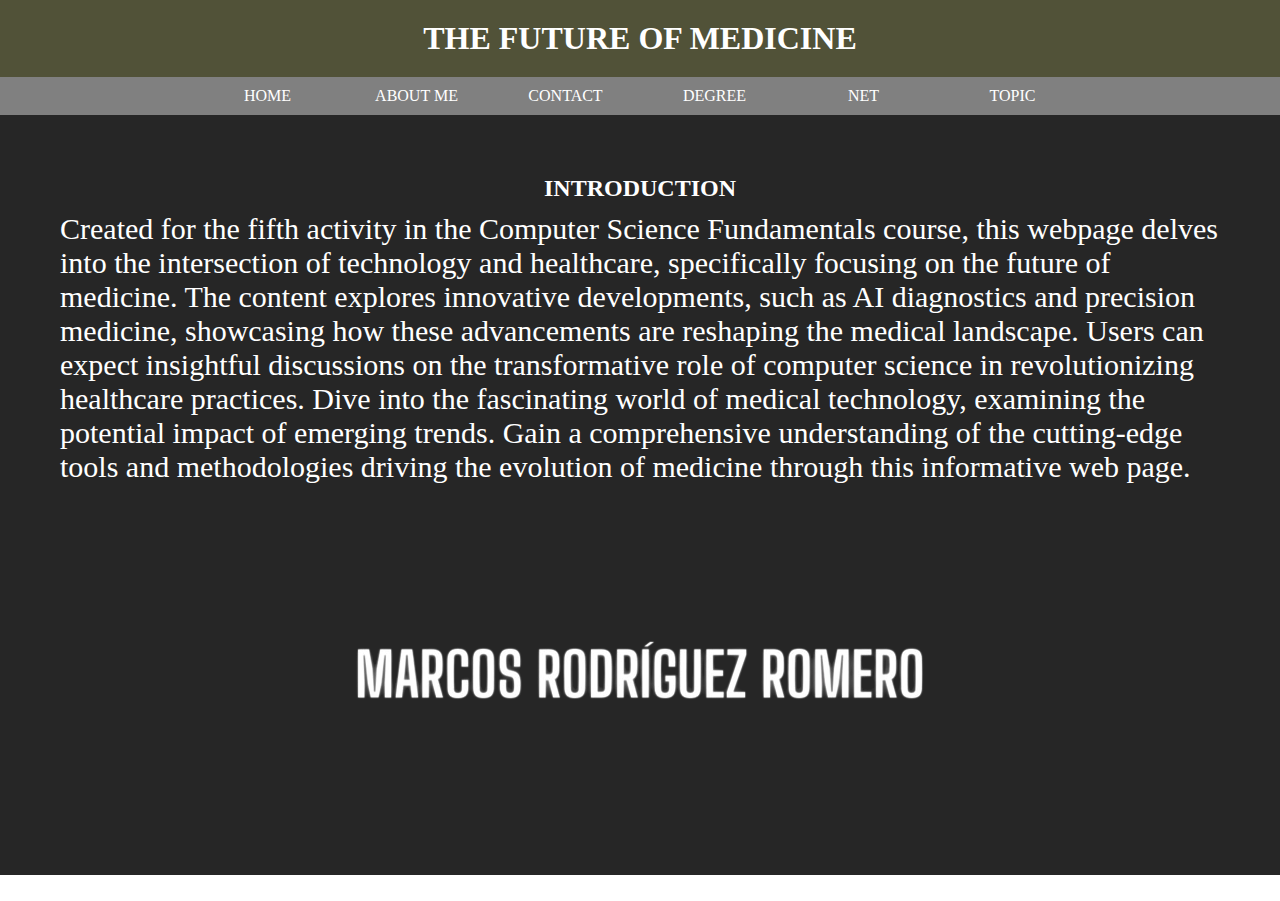
<file: docs/index.html>
<!DOCTYPE html>
<html>
    <head>
        <title>EL FUTURO DE LA MEDICINA</title>
        <link href="./css/style.css" rel="stylesheet" type="text/css" />

    </head>
    <body>
         <h1>THE FUTURE OF MEDICINE</h1>
             <nav>
                 <ul>
                     <li><a href="#">HOME</a></li>
                     <li><a href="Public/about.html">ABOUT ME</a></li>
                     <li><a href="Public/contact.html ">CONTACT</a></li>
                     <li><a href="Public/degree.html">DEGREE</a></li>
                      <li><a href="Public/net.html">NET</a></li>
                     <li><a href="Public/topic.html">TOPIC</a></li>
                </ul>
            </nav>
        <div class="fondo">
            <div class="contenido">
                         <div>
                            <h2 class="subtitulo-m">INTRODUCTION</h2>
                            <p class="tmain"> Created for the fifth activity in the Computer Science Fundamentals course, this webpage delves into the intersection of technology and healthcare, specifically focusing on the future of medicine. The content explores innovative developments, such as AI diagnostics and precision medicine, showcasing how these advancements are reshaping the medical landscape. Users can expect insightful discussions on the transformative role of computer science in revolutionizing healthcare practices. Dive into the fascinating world of medical technology, examining the potential impact of emerging trends. Gain a comprehensive understanding of the cutting-edge tools and methodologies driving the evolution of medicine through this informative web page.
                            </p>
                        <div class="nombre"><img src="./images/MARCOS_RODRÍGUEZ_1_-removebg-preview.png"></div>
                         </div>
            </div>
        </div>  
    </body>
                  
    </body>
</html>
</file>
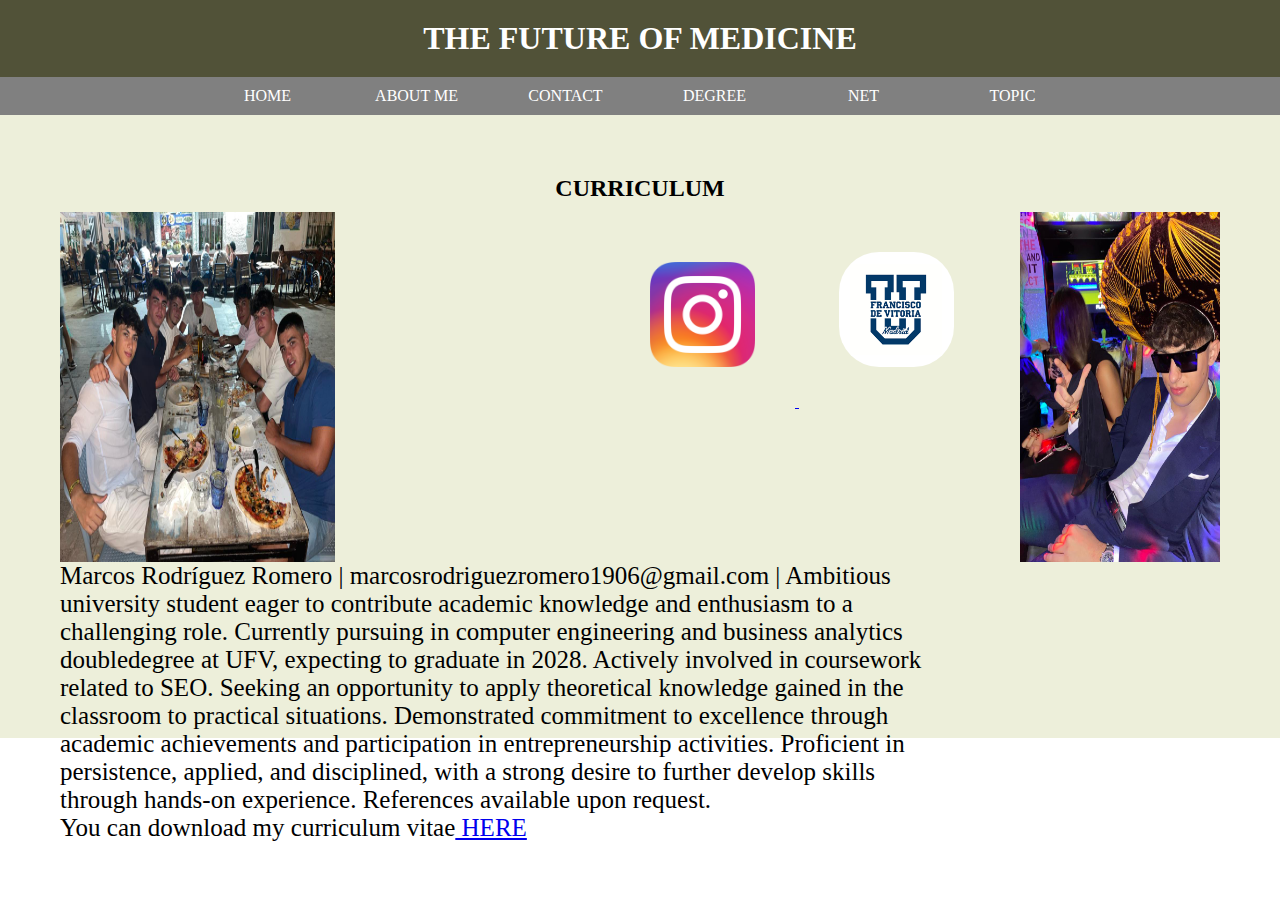
<file: docs/Public/about.html>
<!DOCTYPE html>
<html>
    <head>
        <title>About me</title>
        <link href="../css/style.css" rel="stylesheet" type="text/css" />

    </head>
    <body>
         <h1>THE FUTURE OF MEDICINE</h1>
             <nav>
                 <ul>
                     <li><a href="../index.html">HOME</a></li>
                     <li><a href="#">ABOUT ME</a></li>
                     <li><a href="contact.html ">CONTACT</a></li>
                     <li><a href="degree.html">DEGREE</a></li>
                      <li><a href="net.html">NET</a></li>
                     <li><a href="topic.html">TOPIC</a></li>
                </ul>
            </nav>
        <div class="fondo-o">
            <div class="contenido">
                        <div>
                            <h2 class="subtitulo-o">CURRICULUM</h2>
                            <img class = "fiesta";  src="../images/WhatsApp Image 2023-12-11 at 08.12.12.jpeg">
                            <img class = "cena";  src="../images/WhatsApp Image 2023-12-11 at 09.23.05.jpeg">
                            <p class="othera"> Marcos Rodríguez Romero | marcosrodriguezromero1906@gmail.com | Ambitious university student eager to contribute academic knowledge and enthusiasm to a challenging role. Currently pursuing in computer engineering and business analytics doubledegree at UFV, expecting to graduate in 2028. Actively involved in coursework related to SEO. Seeking an opportunity to apply theoretical knowledge gained in the classroom to practical situations. Demonstrated commitment to excellence through academic achievements and participation in entrepreneurship activities. Proficient in persistence, applied, and disciplined, with a strong desire to further develop skills through hands-on experience. References available upon request.
                               <br>You can download my curriculum vitae<a href="file:///C:/Users/Marcos/Downloads/Curriculum%20Vitae.pdf" target="_blank"> HERE</a> </p>
                            <a href="https://www.instagram.com/marcoss_rodri/">
                                <img class = "instagram";  src="../images/Instagram_icon.png">
                            </a>
                            <a href="https://www.ufv.es/">
                            <img class = "ufv";  src="../images/ufv.png"; >

                        </a>
                        </div>
                </div>
        </div>
    </body>
                  
 
</html>
</file>
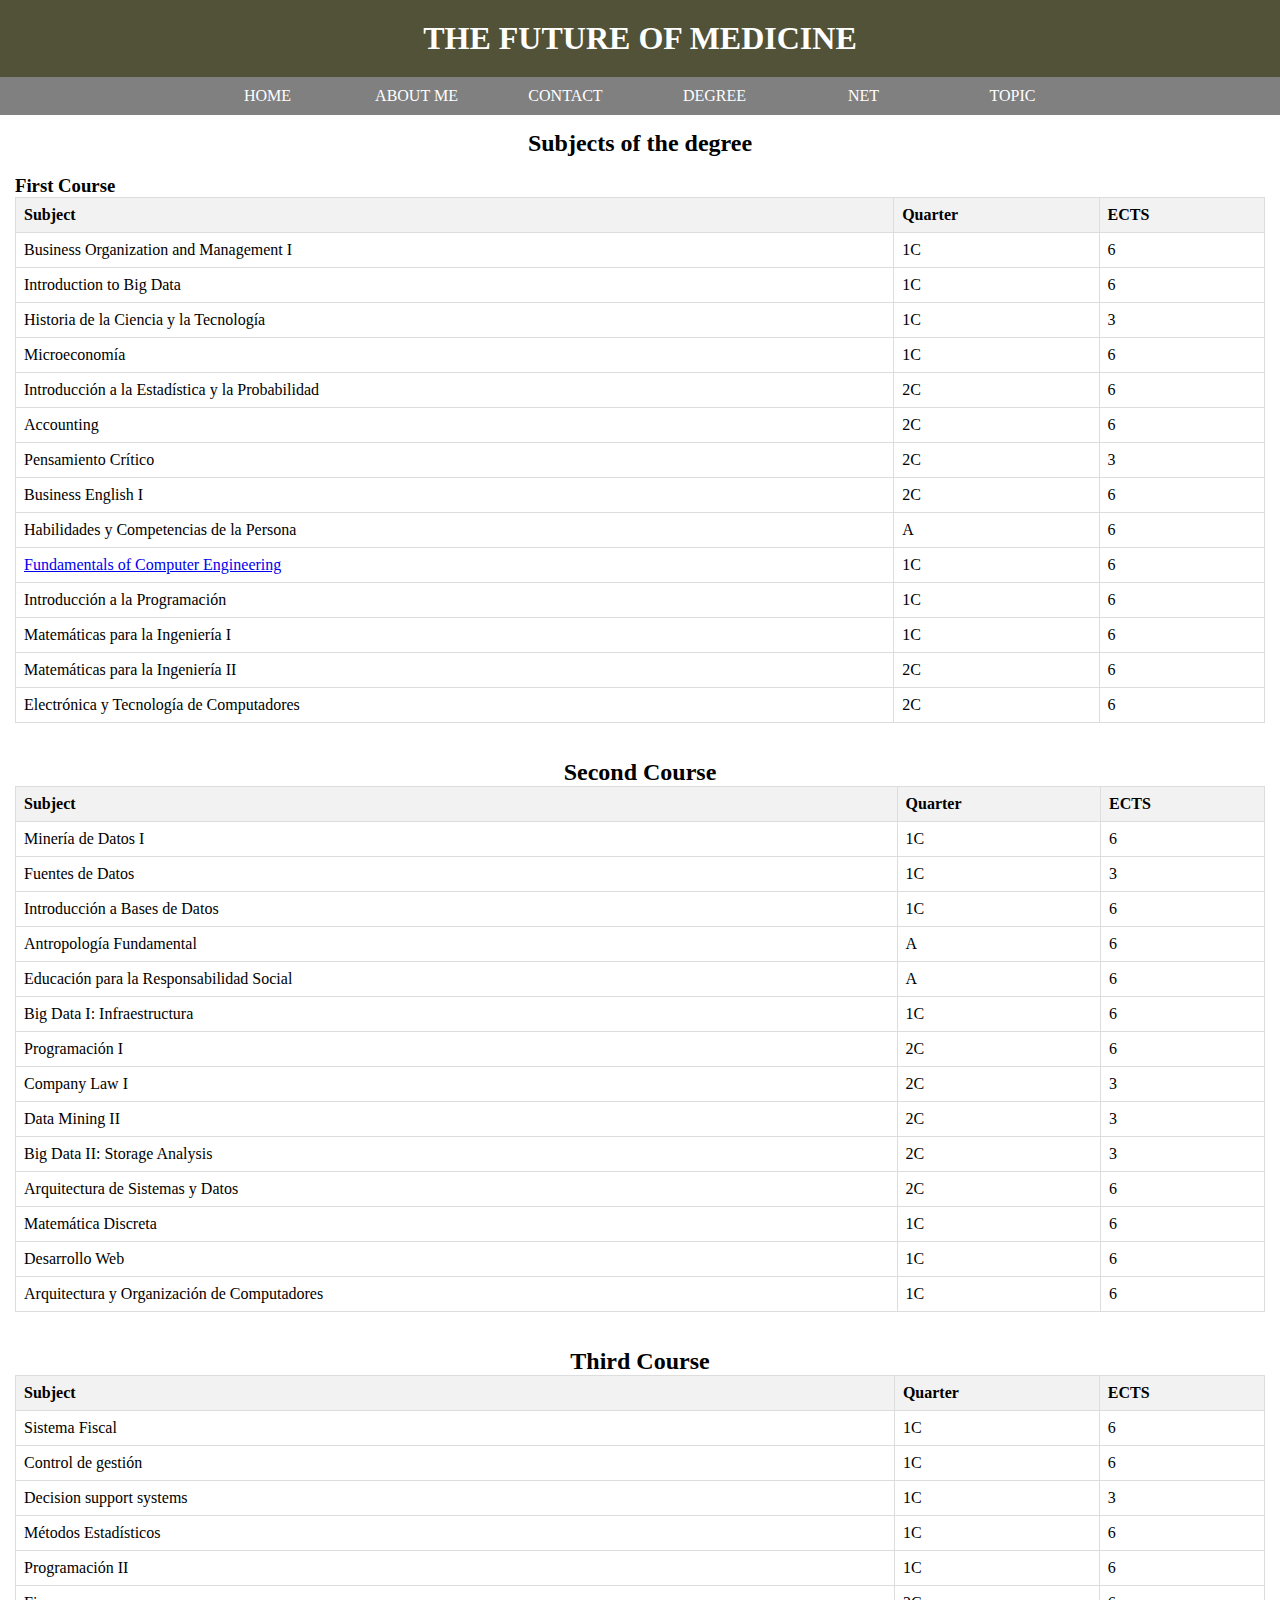
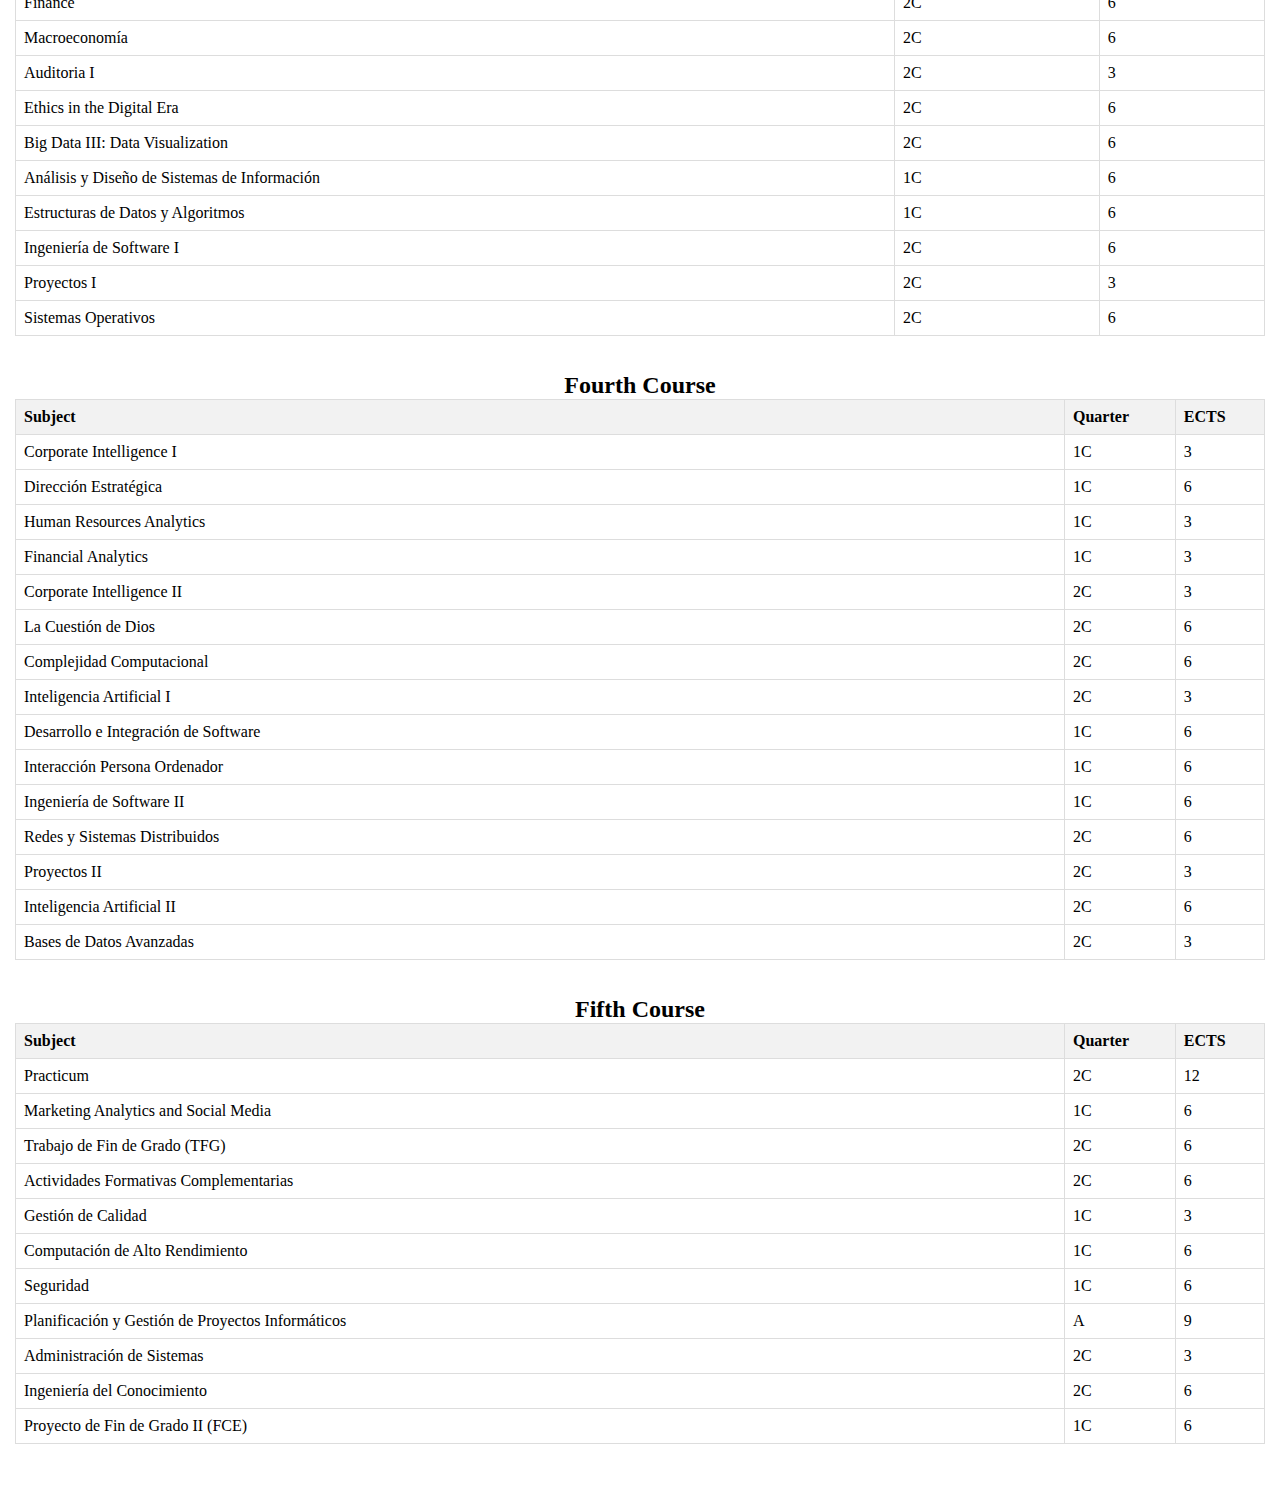
<file: docs/Public/degree.html>
<!DOCTYPE html>
            <html lang="es">
            <head>
                <meta charset="UTF-8">
                <meta name="viewport" content="width=device-width, initial-scale=1.0">
                <link href="../css/style.css" rel="stylesheet" type="text/css" />
                <title>Tabla de Cursos</title>
            </head>
            <body class="dbody">
                <head>
                    <h1>THE FUTURE OF MEDICINE</h1>
                    <nav>
                        <ul>
                            <li><a href="../index.html">HOME</a></li>
                            <li><a href="about.html">ABOUT ME</a></li>
                            <li><a href="contact.html ">CONTACT</a></li>
                            <li><a href="#">DEGREE</a></li>
                             <li><a href="net.html">NET</a></li>
                            <li><a href="topic.html">TOPIC</a></li>
                       </ul>
                   </nav>
                    <meta charset="UTF-8">
                    <meta name="viewport" content="width=device-width, initial-scale=1.0">

                 </head>
                <div class="ctabla">
                    <h2>Subjects of the degree</h2>
                    <br>
                    <h3>First Course</h3>
                    <table>
                       <tr>
                          <th>Subject</th>
                          <th>Quarter</th>
                          <th>ECTS</th>
                       </tr>
                       <tr>
                          <td>Business
                             Organization and Management I</td>
                          <td>1C</td>
                          <td>6</td>
                       </tr>
                       <tr>
                          <td>Introduction to Big Data</td>
                          <td>1C</td>
                          <td>6</td>
                       </tr>
                       <tr>
                          <td>Historia de la Ciencia y la Tecnología</td>
                          <td>1C</td>
                          <td>3</td>
                       </tr>
                       <tr>
                          <td>Microeconomía</td>
                          <td>1C</td>
                          <td>6</td>
                       </tr>
                       <tr>
                          <td>Introducción a la Estadística y la Probabilidad</td>
                          <td>2C</td>
                          <td>6</td>
                       </tr>
                       <tr>
                          <td>Accounting</td>
                          <td>2C</td>
                          <td>6</td>
                       </tr>
                       <tr>
                          <td>Pensamiento Crítico</td>
                          <td>2C</td>
                          <td>3</td>
                       </tr>
                       <tr>
                          <td>Business English I</td>
                          <td>2C</td>
                          <td>6</td>
                       </tr>
                       <tr>
                          <td>Habilidades y Competencias de la Persona</td>
                          <td>A</td>
                          <td>6</td>
                       </tr>
                       <tr>
                          <td><a class="read_more" href="fundamentals.html"> Fundamentals of Computer
                                Engineering</a></td>
                          <td>1C</td>
                          <td>6</td>
                       </tr>
                       <tr>
                          <td>Introducción a la Programación</td>
                          <td>1C</td>
                          <td>6</td>
                       </tr>
                       <tr>
                          <td>Matemáticas para la Ingeniería I</td>
                          <td>1C</td>
                          <td>6</td>
                       </tr>
                       <tr>
                          <td>Matemáticas para la Ingeniería II</td>
                          <td>2C</td>
                          <td>6</td>
                       </tr>
                       <tr>
                          <td>Electrónica y Tecnología de Computadores</td>
                          <td>2C</td>
                          <td>6</td>
                       </tr>

                    </table>
                    <br>
                    <br>

                    <h2>Second Course</h2>
                    <table>
                       <tr>
                          <th>Subject</th>
                          <th>Quarter</th>
                          <th>ECTS</th>
                       </tr>
                       <tr>
                          <td>Minería de Datos I</td>
                          <td>1C</td>
                          <td>6</td>
                       </tr>
                       <tr>
                          <td>Fuentes de Datos</td>
                          <td>1C</td>
                          <td>3</td>
                       </tr>
                       <tr>
                          <td>Introducción a Bases de Datos </td>
                          <td>1C</td>
                          <td>6</td>
                       </tr>
                       <tr>
                          <td>Antropología Fundamental</td>
                          <td>A</td>
                          <td>6</td>
                       </tr>
                       <tr>
                          <td>Educación para la Responsabilidad Social</td>
                          <td>A</td>
                          <td>6</td>
                       </tr>
                       <tr>
                          <td>Big Data I: Infraestructura</td>
                          <td>1C</td>
                          <td>6</td>
                       </tr>
                       <tr>
                          <td>Programación I</td>
                          <td>2C</td>
                          <td>6</td>
                       </tr>
                       <tr>
                          <td>Company Law I</td>
                          <td>2C</td>
                          <td>3</td>
                       </tr>
                       <tr>
                          <td>Data Mining II</td>
                          <td>2C</td>
                          <td>3</td>
                       </tr>
                       <tr>
                          <td>Big Data II: Storage Analysis</td>
                          <td>2C</td>
                          <td>3</td>
                       </tr>
                       <tr>
                          <td>Arquitectura de Sistemas y Datos</td>
                          <td>2C</td>
                          <td>6</td>
                       </tr>
                       <tr>
                          <td>Matemática Discreta</td>
                          <td>1C</td>
                          <td>6</td>
                       </tr>
                       <tr>
                          <td>Desarrollo Web</td>
                          <td>1C</td>
                          <td>6</td>
                       </tr>
                       <tr>
                          <td>Arquitectura y Organización de Computadores</td>
                          <td>1C</td>
                          <td>6</td>
                       </tr>

                       <!-- Tercer curso -->
                    </table>
                    <br>
                    <br>

                    <h2>Third Course</h2>
                    <table>
                       <tr>
                          <th>Subject</th>
                          <th>Quarter</th>
                          <th>ECTS</th>
                       </tr>
                       <tr>
                          <td>Sistema Fiscal</td>
                          <td>1C</td>
                          <td>6</td>
                       </tr>
                       <tr>
                          <td>Control de gestión</td>
                          <td>1C</td>
                          <td>6</td>
                       </tr>
                       <tr>
                          <td>Decision support systems</td>
                          <td>1C</td>
                          <td>3</td>
                       </tr>
                       <tr>
                          <td>Métodos Estadísticos</td>
                          <td>1C</td>
                          <td>6</td>
                       </tr>
                       <tr>
                          <td>Programación II</td>
                          <td>1C</td>
                          <td>6</td>
                       </tr>
                       <tr>
                          <td>Finance</td>
                          <td>2C</td>
                          <td>6</td>
                       </tr>
                       <tr>
                          <td>Macroeconomía</td>
                          <td>2C</td>
                          <td>6</td>
                       </tr>
                       <tr>
                          <td>Auditoria I</td>
                          <td>2C</td>
                          <td>3</td>
                       </tr>
                       <tr>
                          <td>Ethics in the Digital Era</td>
                          <td>2C</td>
                          <td>6</td>
                       </tr>
                       <tr>
                          <td>Big Data III: Data Visualization</td>
                          <td>2C</td>
                          <td>6</td>
                       </tr>
                       <tr>
                          <td>Análisis y Diseño de Sistemas de Información</td>
                          <td>1C</td>
                          <td>6</td>
                       </tr>
                       <tr>
                          <td>Estructuras de Datos y Algoritmos</td>
                          <td>1C</td>
                          <td>6</td>
                       </tr>
                       <tr>
                          <td>Ingeniería de Software I</td>
                          <td>2C</td>
                          <td>6</td>
                       </tr>
                       <tr>
                          <td>Proyectos I</td>
                          <td>2C</td>
                          <td>3</td>
                       </tr>
                       <tr>
                          <td>Sistemas Operativos</td>
                          <td>2C</td>
                          <td>6</td>
                       </tr>
                    </table>

                    <br>
                    <br>

                    <h2>Fourth Course</h2>
                    <table>
                       <tr>
                          <th  class = "error">Subject</th>
                          <th>Quarter</th>
                          <th>ECTS</th>
                       </tr>
                       <tr>
                          <td>Corporate Intelligence I</td>
                          <td>1C</td>
                          <td>3</td>
                       </tr>
                       <tr>
                          <td>Dirección Estratégica</td>
                          <td>1C</td>
                          <td>6</td>
                       </tr>
                       <tr>
                          <td>Human Resources Analytics</td>
                          <td>1C</td>
                          <td>3</td>
                       </tr>
                       <tr>
                          <td>Financial Analytics</td>
                          <td>1C</td>
                          <td>3</td>
                       </tr>
                       <tr>
                          <td>Corporate Intelligence II</td>
                          <td>2C</td>
                          <td>3</td>
                       </tr>
                       <tr>
                          <td>La Cuestión de Dios</td>
                          <td>2C</td>
                          <td>6</td>
                       </tr>
                       <tr>
                          <td>Complejidad Computacional</td>
                          <td>2C</td>
                          <td>6</td>
                       </tr>
                       <tr>
                          <td>Inteligencia Artificial I</td>
                          <td>2C</td>
                          <td>3</td>
                       </tr>
                       <tr>
                          <td>Desarrollo e Integración de Software</td>
                          <td>1C</td>
                          <td>6</td>
                       </tr>
                       <tr>
                          <td>Interacción Persona Ordenador</td>
                          <td>1C</td>
                          <td>6</td>
                       </tr>
                       <tr>
                          <td>Ingeniería de Software II</td>
                          <td>1C</td>
                          <td>6</td>
                       </tr>
                       <tr>
                          <td>Redes y Sistemas Distribuidos</td>
                          <td>2C</td>
                          <td>6</td>
                       </tr>
                       <tr>
                          <td>Proyectos II</td>
                          <td>2C</td>
                          <td>3</td>
                       </tr>
                       <tr>
                          <td>Inteligencia Artificial II</td>
                          <td>2C</td>
                          <td>6</td>
                       </tr>
                       <tr>
                          <td>Bases de Datos Avanzadas</td>
                          <td>2C</td>
                          <td>3</td>
                       </tr>


                    </table>
                    <br>
                    <br>

                    <!-- Cuarto curso -->

                    <h2>Fifth Course</h2>
                    <table>
                       <tr>
                          <th class=" errorr">Subject</th>
                          <th>Quarter</th>
                          <th>ECTS</th>
                       </tr>
                       <tr>
                          <td>Practicum</td>
                          <td>2C</td>
                          <td>12</td>
                       </tr>
                       <tr>
                          <td>Marketing Analytics and Social Media</td>
                          <td>1C</td>
                          <td>6</td>
                       </tr>
                       <tr>
                          <td>Trabajo de Fin de Grado (TFG)</td>
                          <td>2C</td>
                          <td>6</td>
                       </tr>
                       <tr>
                          <td>Actividades Formativas Complementarias</td>
                          <td>2C</td>
                          <td>6</td>
                       </tr>
                       <tr>
                          <td>Gestión de Calidad</td>
                          <td>1C</td>
                          <td>3</td>
                       </tr>
                       <tr>
                          <td>Computación de Alto Rendimiento</td>
                          <td>1C</td>
                          <td>6</td>
                       </tr>
                       <tr>
                          <td>Seguridad</td>
                          <td>1C</td>
                          <td>6</td>
                       </tr>
                       <tr>
                          <td>Planificación y Gestión de Proyectos Informáticos</td>
                          <td>A</td>
                          <td>9</td>
                       </tr>
                       <tr>
                          <td>Administración de Sistemas</td>
                          <td>2C</td>
                          <td>3</td>
                       </tr>
                       <tr>
                          <td>Ingeniería del Conocimiento</td>
                          <td>2C</td>
                          <td>6</td>
                       </tr>
                       <tr>
                          <td>Proyecto de Fin de Grado II (FCE)</td>
                          <td>1C</td>
                          <td>6</td>
                       </tr>

                    </table>
                    <br>
                    <br>
                </div>
            
    </body>
                  
    </body>
</html>
</file>
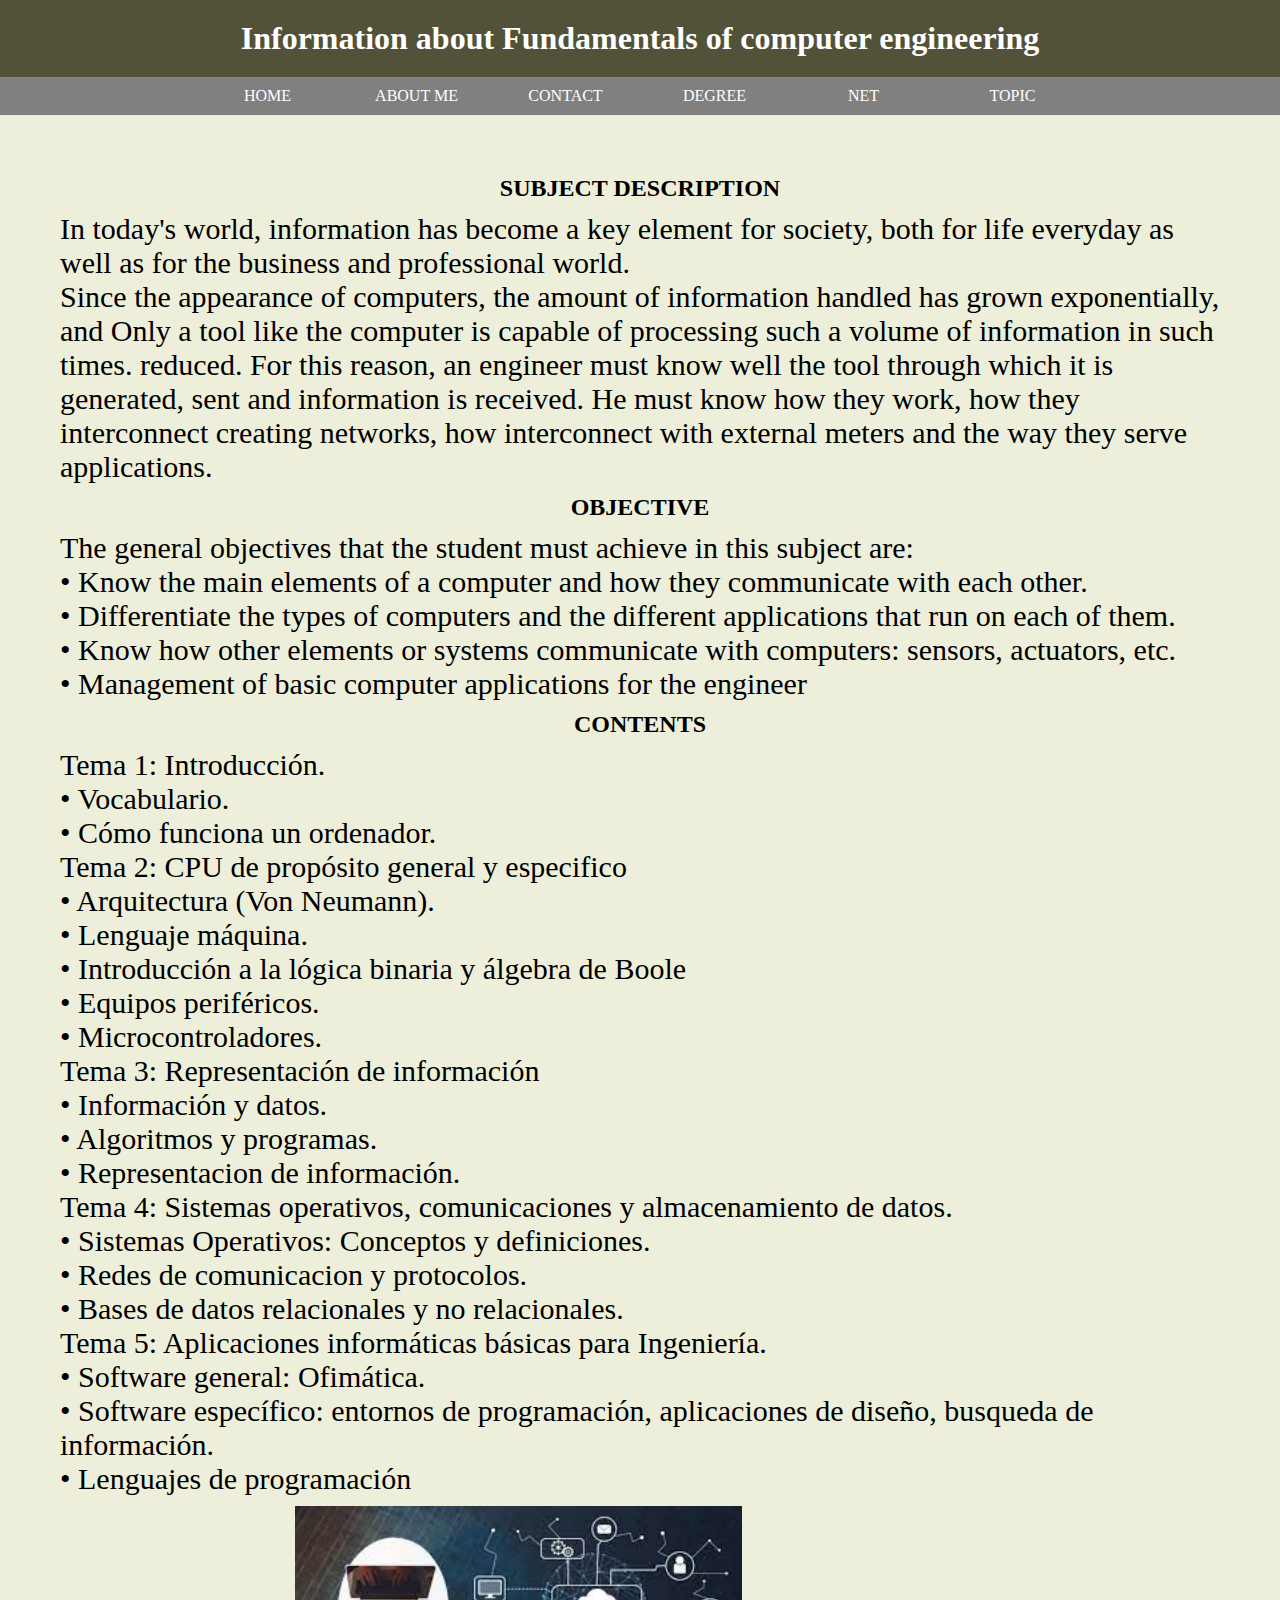
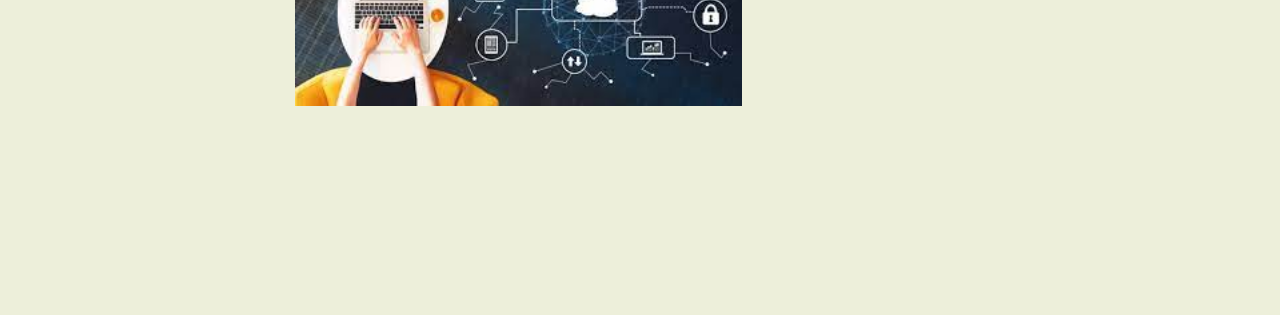
<file: docs/Public/fundamentals.html>
<!DOCTYPE html>
<html>
    <head>
        <title>Fundamentals</title>
        <link href="../css/style.css" rel="stylesheet" type="text/css" />

    </head>
    <body>
         <h1>Information about Fundamentals of computer engineering</h1>
             <nav>
                 <ul>
                     <li><a href="../index.html">HOME</a></li>
                     <li><a href="about.html">ABOUT ME</a></li>
                     <li><a href="contact.html ">CONTACT</a></li>
                     <li><a href="#">DEGREE</a></li>
                      <li><a href="net.html">NET</a></li>
                     <li><a href="topic.html">TOPIC</a></li>
                </ul>
            </nav>
            <div class="fondo-oo">
                <div class="contenido">
                         <div>
                            <h2 class="subtitulo-o">SUBJECT DESCRIPTION</h2>
                            <p class="other"> In today's world, information has become a key element for society, both for life
                                everyday as well as for the business and professional world.
                                <br>Since the appearance of computers, the amount of information handled has grown exponentially, and
                                Only a tool like the computer is capable of processing such a volume of information in such times.
                                reduced. For this reason, an engineer must know well the tool through which it is generated, sent
                                and information is received. He must know how they work, how they interconnect creating networks, how
                                interconnect with external meters and the way they serve applications. </p>
                            <h2 class="subtitulo-o">OBJECTIVE</h2>
                            <p class="other"> The general objectives that the student must achieve in this subject are:
                                <br>• Know the main elements of a computer and how they communicate with each other.
                                <br>• Differentiate the types of computers and the different applications that run on each of them.
                                <br>• Know how other elements or systems communicate with computers: sensors, actuators, etc.
                                <br> • Management of basic computer applications for the engineer </p>
                            <h2 class="subtitulo-o">CONTENTS</h2>
                            <p class="other"> Tema 1: Introducción.
                                <br>• Vocabulario.
                                <br>• Cómo funciona un ordenador.
                                <br>Tema 2: CPU de propósito general y especifico
                                <br>• Arquitectura (Von Neumann).
                                <br>• Lenguaje máquina.
                                <br>• Introducción a la lógica binaria y álgebra de Boole
                                <br>• Equipos periféricos.
                                <br>• Microcontroladores.
                                <br>Tema 3: Representación de información
                                <br>• Información y datos.
                                <br>• Algoritmos y programas.
                                <br> • Representacion de información.
                                <br>Tema 4: Sistemas operativos, comunicaciones y almacenamiento de datos.
                                <br>• Sistemas Operativos: Conceptos y definiciones.
                                <br>• Redes de comunicacion y protocolos.
                                <br> • Bases de datos relacionales y no relacionales.
                                <br> Tema 5: Aplicaciones informáticas básicas para Ingeniería.
                                <br> • Software general: Ofimática.
                                <br>• Software específico: entornos de programación, aplicaciones de diseño, busqueda de información.
                                <br>• Lenguajes de programación </p>
                            
                                    <img class="content", src="../images/Sin título.jpg">
                               
                            </div>
                </div>

            </div>
    </body>
                  
    </body>
</html>
</file>
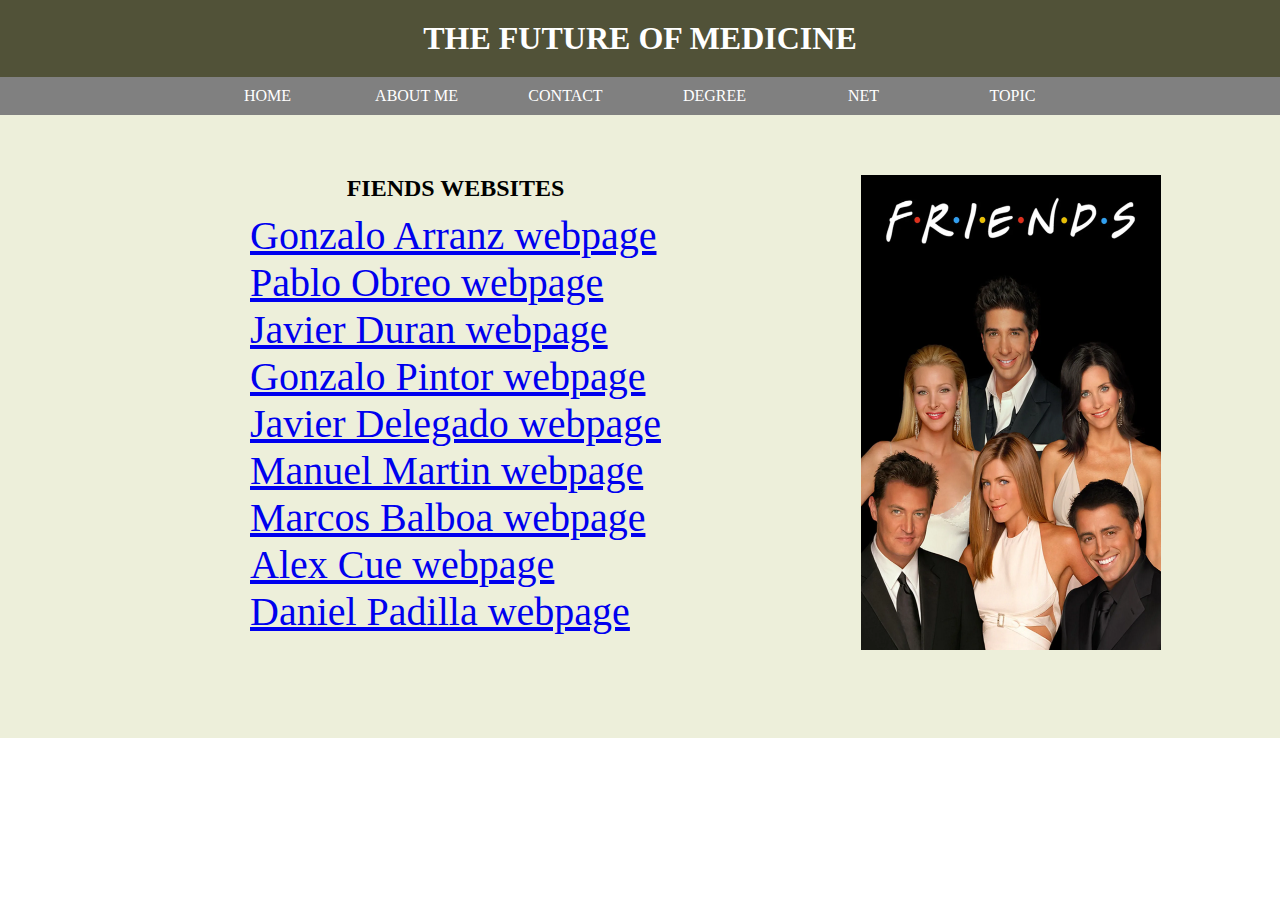
<file: docs/Public/net.html>
<!DOCTYPE html>
<html>
    <head>
        <title>NET</title>
        <link href="../css/style.css" rel="stylesheet" type="text/css" />

    </head>
    <body>
         <h1>THE FUTURE OF MEDICINE</h1>
             <nav>
                 <ul>
                     <li><a href="../index.html">HOME</a></li>
                     <li><a href="about.html">ABOUT ME</a></li>
                     <li><a href="contact.html ">CONTACT</a></li>
                     <li><a href="degree.html">DEGREE</a></li>
                      <li><a href="#">NET</a></li>
                     <li><a href="topic.html">TOPIC</a></li>
                </ul>
            </nav>
            <div class="fondo-o">
                <div class="contenidol">

                         <div>
                            <h2 class="subtitulo-o">FIENDS WEBSITES</h2>
                            <p class = "links">
                           <a href="https://goonzaloarranz.github.io/PracticalWorkII/" target="_blank"> Gonzalo Arranz webpage</a> <br> 
                           <a href="https://obr19.github.io/MyWebApplication-PWII-/" target="_blank"> Pablo Obreo webpage</a> <br>
                           <a href="https://javierdurangomez.github.io/practicalworkufv/" target="_blank"> Javier Duran webpage</a> <br>
                           <a href="https://gonzalopintor.github.io/entrepreneurmindset/" target="_blank"> Gonzalo Pintor webpage</a> <br>
                           <a href="https://jav1jav1072.github.io/Activity2/" target="_blank"> Javier Delegado webpage</a> <br>
                           <a href="https://manumartin84.github.io/firstufv2/" target="_blank"> Manuel Martin webpage</a> <br>
                           <a href="https://marcosgb-01.github.io/FCEWebsite.github.io/" target="_blank"> Marcos Balboa webpage</a> <br>
                           <a href="https://3ags3.github.io/Practical-Work-II/" target="_blank"> Alex Cue webpage</a> <br>
                           <a href="https://dan1-3.github.io/Website.github.io/" target="_blank"> Daniel Padilla webpage</a> <br>                           
                        </p>
                
                         </div>
                         <img class = "friends";  src="../images/poster-friends.webp">    
                </div>
            </div>
    </body>
                  
    </body>
</html>
</file>
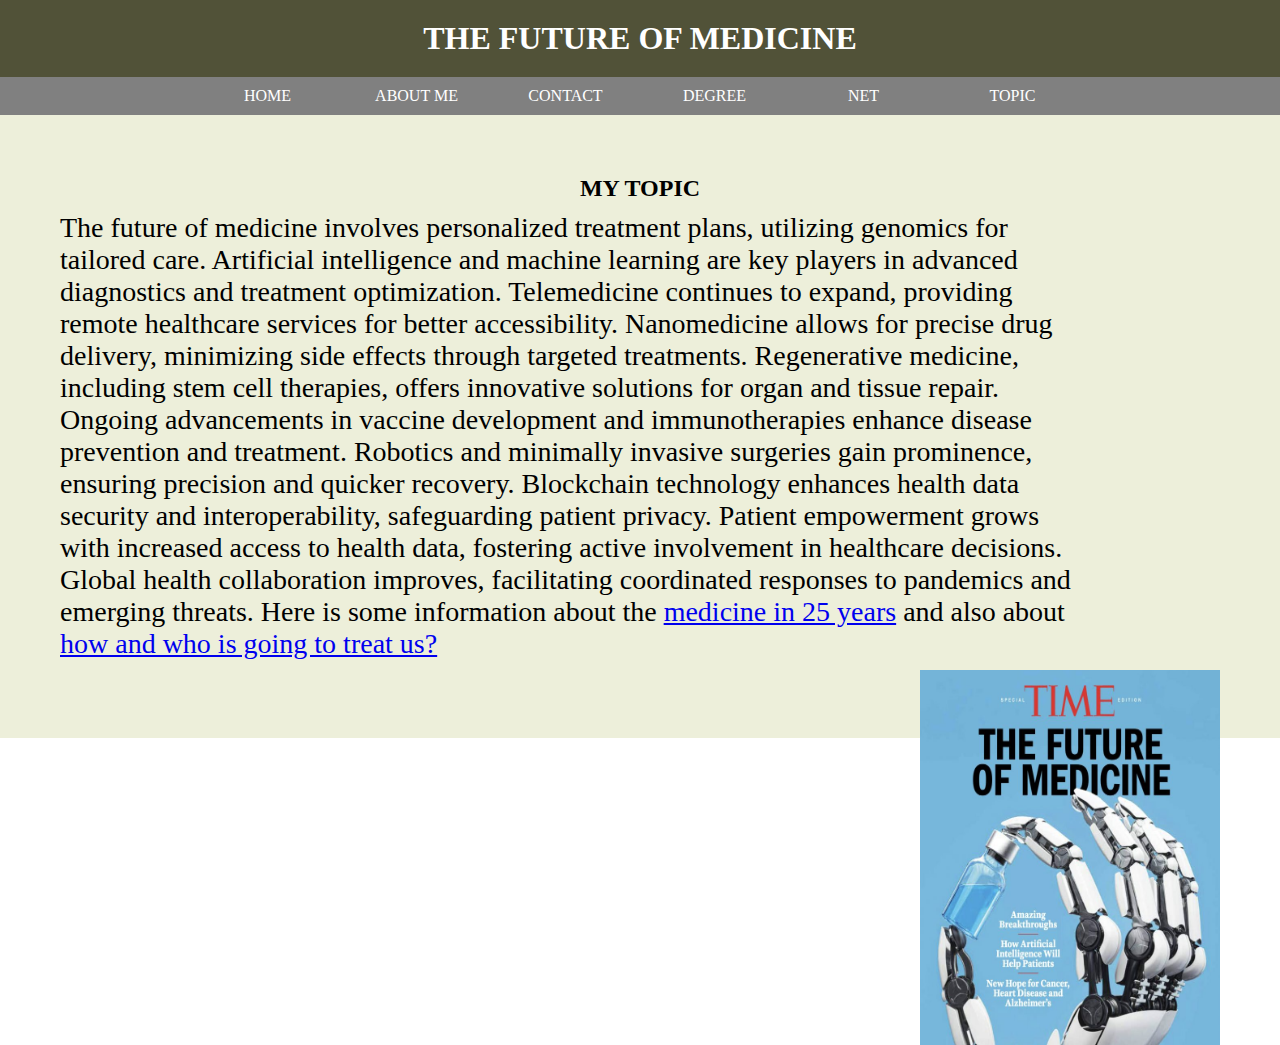
<file: docs/Public/topic.html>
<!DOCTYPE html>
<html>
    <head>
        <title>The future of medicine</title>
        <link href="../css/style.css" rel="stylesheet" type="text/css" />

    </head>
    <body>
         <h1>THE FUTURE OF MEDICINE</h1>
             <nav>
                 <ul>
                     <li><a href="../index.html">HOME</a></li>
                     <li><a href="about.html">ABOUT ME</a></li>
                     <li><a href="contact.html ">CONTACT</a></li>
                     <li><a href="degree.html">DEGREE</a></li>
                      <li><a href="net.html">NET</a></li>
                     <li><a href="#">TOPIC</a></li>
                </ul>
            </nav>
            <div class="fondo-o">
                <div class="contenido">

                         <div>
                            <h2 class="subtitulo-o">MY TOPIC</h2>
                            <p class="othert"> The future of medicine involves personalized treatment plans, utilizing genomics for tailored care. Artificial intelligence and machine learning are key players in advanced diagnostics and treatment optimization. Telemedicine continues to expand, providing remote healthcare services for better accessibility. Nanomedicine allows for precise drug delivery, minimizing side effects through targeted treatments. Regenerative medicine, including stem cell therapies, offers innovative solutions for organ and tissue repair. Ongoing advancements in vaccine development and immunotherapies enhance disease prevention and treatment. Robotics and minimally invasive surgeries gain prominence, ensuring precision and quicker recovery. Blockchain technology enhances health data security and interoperability, safeguarding patient privacy. Patient empowerment grows with increased access to health data, fostering active involvement in healthcare decisions. Global health collaboration improves, facilitating coordinated responses to pandemics and emerging threats. Here is some information about the  <a href="https://www.nature.com/articles/s41591-019-0693-y">medicine in 25 years</a> and also about <a href= "https://www.sciencedirect.com/science/article/pii/S0016328723000010"> how and who is going to treat us?</a>
                            </p>
                            <img class = "FutureMed";  src="../images/future of medicine.jpg">
                         </div>
                </div>
            </div>
    </body>
                  
    </body>
</html>
</file>
<file: docs/css/style.css>
*{
    padding: 0;
    margin: 0;
}

h1 {
    text-align: center;
    color: white;
    background: #515238;
    padding: 20px; 
}

nav ul {
    background-color: grey;
    width: 100%;
    list-style-type: none;
    text-align: center;
}

nav li {
    display: inline-flex;
}

nav a{
    text-decoration: none;
    color: white;
    padding: 10px;
    width: 125px;
}

nav li :hover{
    background-color: black;
}

.fondo{
   background-image: linear-gradient(rgba(0, 0, 0, 0.85), rgba(0, 0, 0, 0.85)), url(https://www.igaleno.com/wp-content/uploads/2021/07/Informatica-Biomedica.jpg);
    background-repeat: no-repeat;
    background-attachment: fixed;
    background-size: cover;
    display: flex;
    height: 760px;
}   

.fondo-o{
    background-color: #cbcf9357;
    background-repeat: no-repeat;
    background-attachment: fixed;
    background-size: cover;
    display: flex;
    height: 623px;
}

.fondo-oo{
    background-color: #cbcf9357;
    background-repeat: no-repeat;
    background-attachment: fixed;
    background-size: cover;
    display: flex;
    height: 1800px;
}



.contenido{
    display: flex;
    margin: 60px;
    color: white;
}   

.subtitulo-m{
    padding-bottom: 10px;
    color: white;
}

.subtitulo-o{
        padding-bottom: 10px;
        color: black;

}

p.other{
    font-size:30px;
    padding-bottom: 10px;

    color: rgb(0, 0, 0);
}

p.tmain{
    font-size:30px;
    padding-bottom: 10px;

    color: rgb(255, 255, 255);
}

.main{
    font-size:30px;
    padding-bottom: 10px;
    color: white;
}

.nombre{
    text-align: center;
}

b.bcontact {
    font-family: Arial, sans-serif;
    margin: 0;
    padding: 0;
    display: flex;
    align-items: center;
    justify-content: center;
    min-height: 100vh;
    background-color: #d1d59d84;
}

.contact-form {
    background-color: #d9dda484;
    padding: 20px;
    border-radius: 8px;
    box-shadow: 0 0 10px rgba(0, 0, 0, 0.1);
    width: 1600px;
    height: 600px;
}

.contact-form h2 {
    text-align: center;
    color: #333;
}

.contact-form form {
    display: flex;
    flex-direction: column;
}

.contact-form label {
    margin: 8px 0;
    color: #555;
}

.contact-form input,
.contact-form textarea {
    padding: 8px;
    margin: 5px 0 15px 0;
    border: 1px solid #ccc;
    border-radius: 4px;
}

.contact-form button {
    background-color: grey;
    color: #fff;
    padding: 10px;
    border: none;
    border-radius: 4px;
    cursor: pointer;
}

.contact-form button:hover {
    background-color: grey;
}

b.dbody {
    padding: 10px;
}

table {
    border-collapse: collapse;
    width: 100%;
 }

 th,
 td {
    border: 1px solid #dddddd;
    text-align: left;
    padding: 8px;
    
 }

 th {
    background-color: #f2f2f2;
  
 }

 .ctabla {
    padding: 15px;
 }

 h2{
    text-align: center;
 }
 
 .content {
    height: 200px;
    padding-left: 235px;
}

p.othert{
    float: left;
    width: 1025px;
    font-size:28px;
    padding-bottom: 10px;

    color: rgb(0, 0, 0);
}

.FutureMed {
    float: right;
    height: 375px;
    width: 300px;
    padding-left: 50px;

}

.instagram {
    padding: 40px;
    height: 105px;
    width: 105px;
    padding-left: 300px;
}

.ufv {
    padding: 40px;
    height: 115px;
    width: 115px;
    border-radius: 80px;
}

p.othera{
    float: left;
    width: 893px;
    font-size:25px;
    padding-bottom: 10px;

    color: rgb(0, 0, 0);
}

.cena {
    float: left;
    height: 350px;
    width: 275px;
    padding-left: 50px;
    padding: 0;
    margin: 0;
    padding-right: 15px;

}

.fiesta {
    float: right;
    height: 350px;
    width: 200px;
    padding-left: 50px;
    padding: 0;
    margin: 0;
    padding-left: 15px;

}

.error{
    width: 1032px;
}

.errorr{
    width: 1032px;
}

p.links{
    font-size: 40px;
    float: left;
}


.friends {
    float: right;
    height: 475px;
    width: 300px;
    padding-left: 200px;
}

.contenidol{
    display: flex;
    margin: 60px;
    color: white;
    margin-left:  250px;
}
</file>
